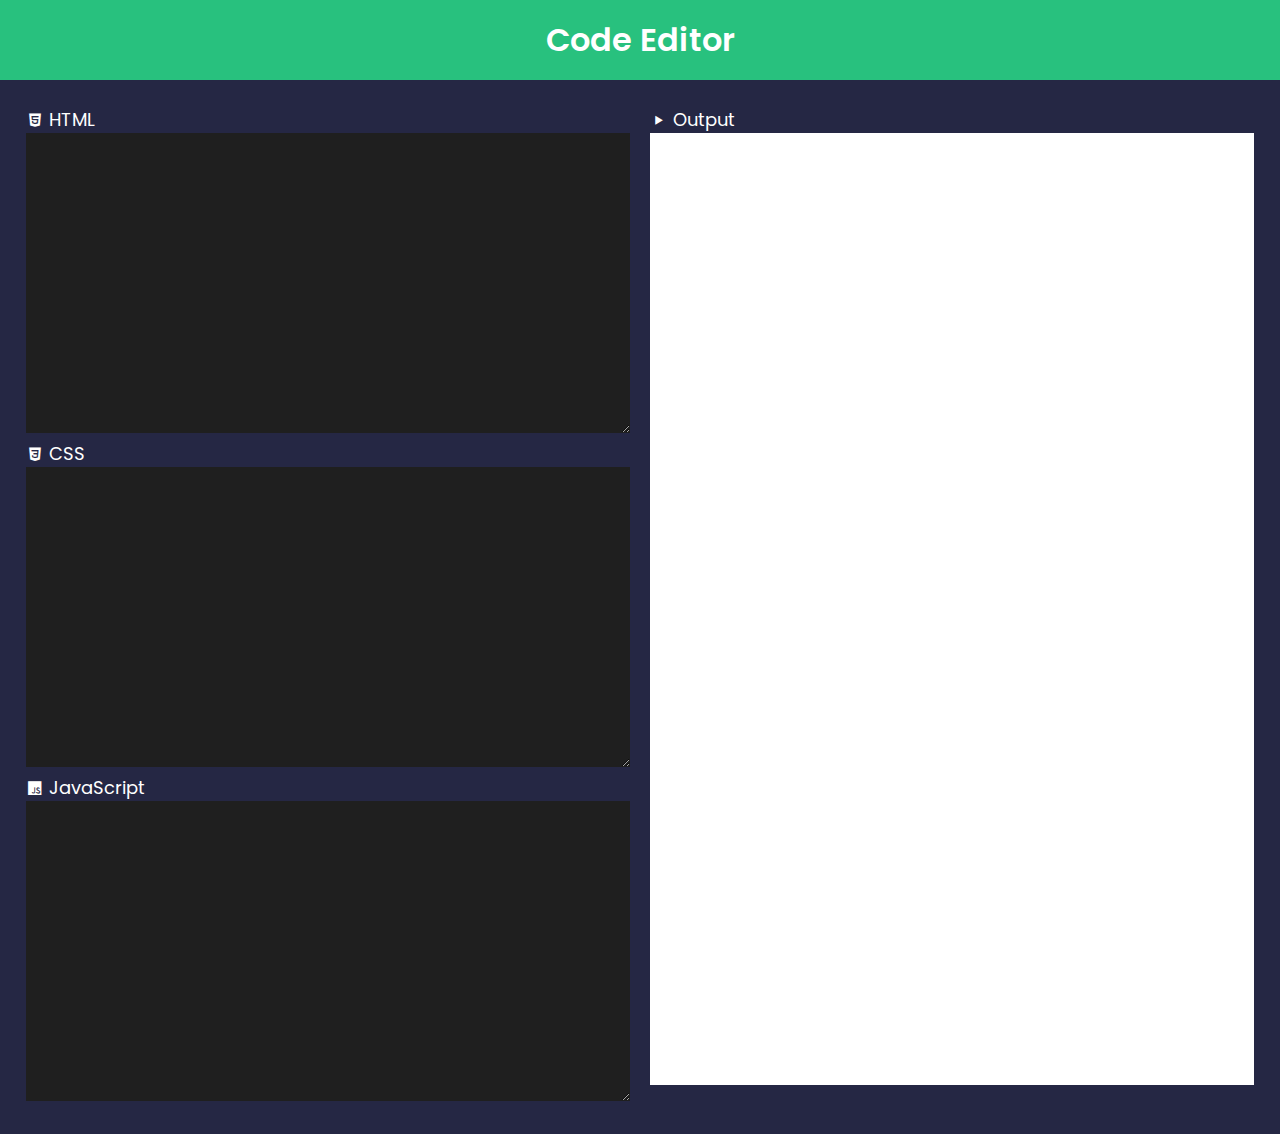
<file: index.html>
<!DOCTYPE html>
<html lang="en">
<head>
    <meta charset="UTF-8">
    <meta name="viewport" content="width=device-width, initial-scale=1.0">
    <title>Code Editor</title>
    <link rel="stylesheet" href="style.css">
    <link href='https://unpkg.com/boxicons@2.1.4/css/boxicons.min.css' rel='stylesheet'>
</head>
<body>
    <section class="container">
        <h1>Code Editor</h1>
        <div class="editor">
           <div class="left">
            <label ><i class='bx bxl-html5'></i>HTML</label>
            <textarea onkeyup="run()" spellcheck="false" id="html-code" ></textarea>
            <label ><i class='bx bxl-css3' ></i>CSS</label>
            <textarea onkeyup="run()" spellcheck="false" id="css-code" ></textarea>
            <label ><i class='bx bxl-javascript' ></i>JavaScript</label>
            <textarea onkeyup="run()" spellcheck="false" id="js-code" ></textarea>
           </div>
           <div class="right">
            <label ><i class='bx bx-play'></i>Output</label>
            <iframe id="output"></iframe>
           </div>
        </div>
    </section>
    <script src="script.js"></script>
</body>
</html>
</file>
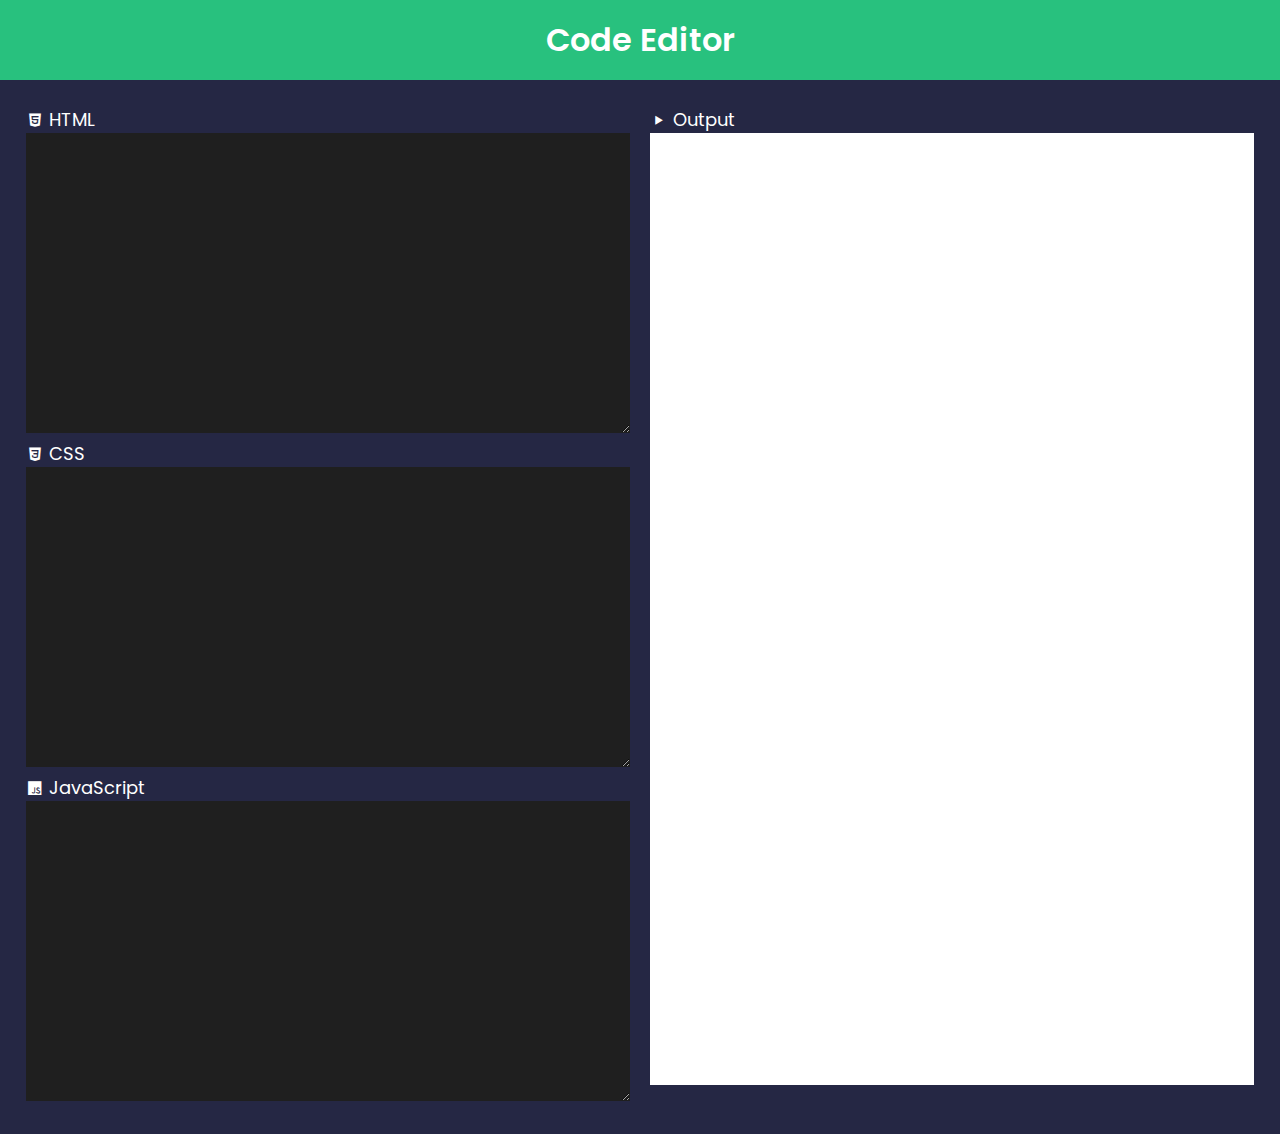
<file: rashi.html>
<!DOCTYPE html>
<html lang="en">
<head>
    <meta charset="UTF-8">
    <meta name="viewport" content="width=device-width, initial-scale=1.0">
    <title>Code Editor</title>
    <link rel="stylesheet" href="style.css">
    <link href='https://unpkg.com/boxicons@2.1.4/css/boxicons.min.css' rel='stylesheet'>
</head>
<body>
    <section class="container">
        <h1>Code Editor</h1>
        <div class="editor">
           <div class="left">
            <label ><i class='bx bxl-html5'></i>HTML</label>
            <textarea onkeyup="run()" spellcheck="false" id="html-code" ></textarea>
            <label ><i class='bx bxl-css3' ></i>CSS</label>
            <textarea onkeyup="run()" spellcheck="false" id="css-code" ></textarea>
            <label ><i class='bx bxl-javascript' ></i>JavaScript</label>
            <textarea onkeyup="run()" spellcheck="false" id="js-code" ></textarea>
           </div>
           <div class="right">
            <label ><i class='bx bx-play'></i>Output</label>
            <iframe id="output"></iframe>
           </div>
        </div>
    </section>
    <script src="script.js"></script>
</body>
</html>
</file>
<file: style.css>
@import url('https://fonts.googleapis.com/css2?family=Bree+Serif&family=Poppins:wght@100;200;300;400;500;600;700&family=Roboto+Condensed&display=swap');
*{
    margin: 0;
    padding: 0;
    box-sizing: border-box;
    font-family: 'Poppins', sans-serif;
}
body{
    width: 100%;
    height: 100vh;
    color: white; 
}
.container{
    background-color: #28c17e;
    text-align: center;
}
.container h1{
    font-weight: 600;
    padding: 1rem;
}
.editor{
    background-color: #252744;
    text-align: start;
    display: flex;
    padding: 1rem ;
}
.left, .right{
    flex-basis: 50%;
    padding: 10px;
}
label{
    display: flex;
    align-items: center;
    font-size: 18px;
}
label i{
    padding-right: 5px;
}
textarea{
    width: 100%;
    height: 300px;
    background: #1f1f1f;
    color: #fff;
    border: 0;
    outline: 0;
    font-size: 18px;
    padding: 10px 20px;
}
iframe{
    width: 100%;
    height: 95%;
    background: #fff;
    border: 0;
    outline: 0;
}
</file>
